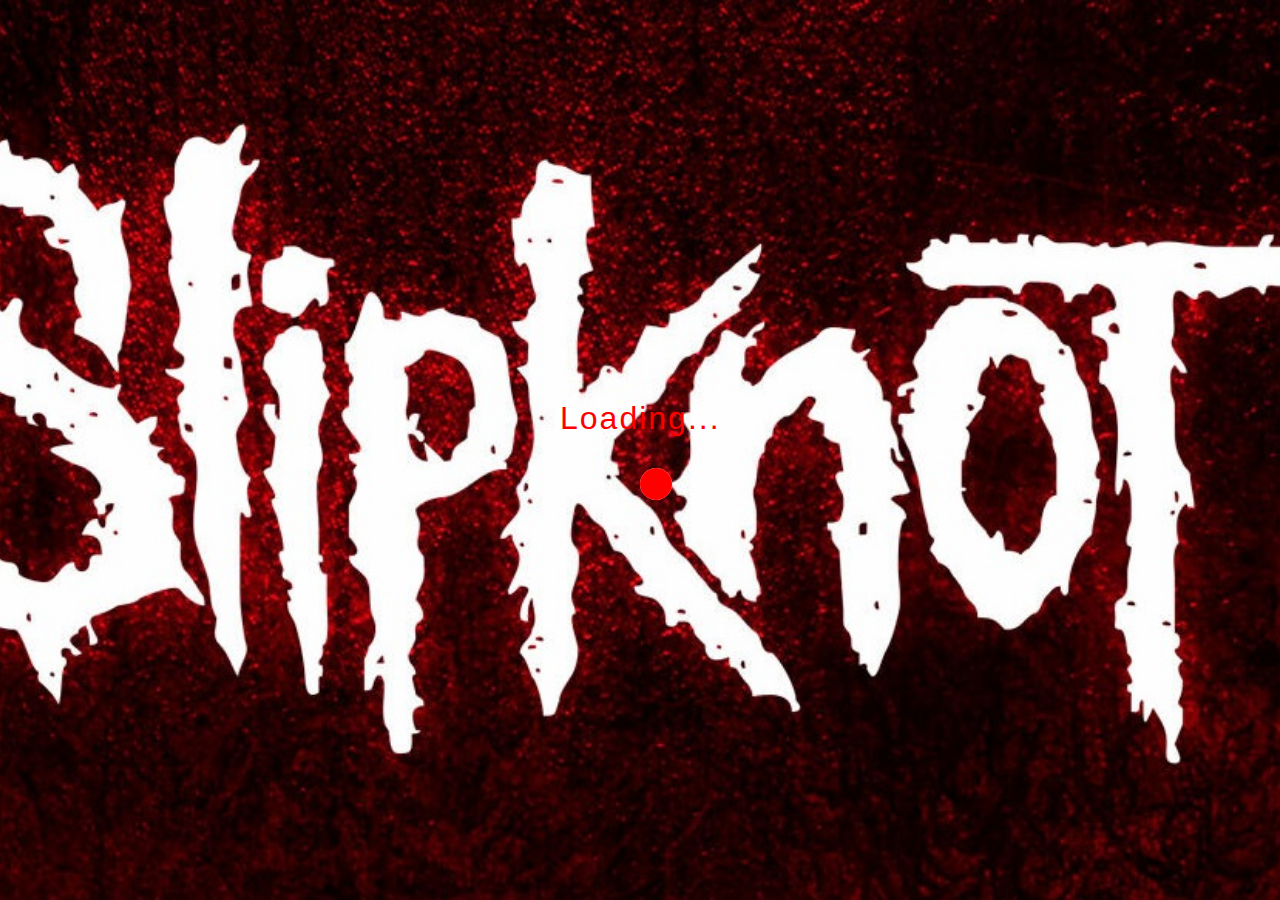
<file: index.html>
<!DOCTYPE html>
<html lang="en">
<head>
    <meta charset="UTF-8">
    <meta name="viewport" content="width=device-width, initial-scale=1.0">
    <title>Slipknot</title>
    <link rel = "stylesheet" href="index.css">
    <script src="loading.js" defer></script>
    <link rel="icon" type="image/x-icon" href="icon.ico">
</head>
<style></style>
<body> 
    <a href="test1.html">
    <div class="loader">
        <span class="loader-text">Loading...</span>
          <span class="load"></span>
      </div>
    </a>
</body>
</html>
</file>
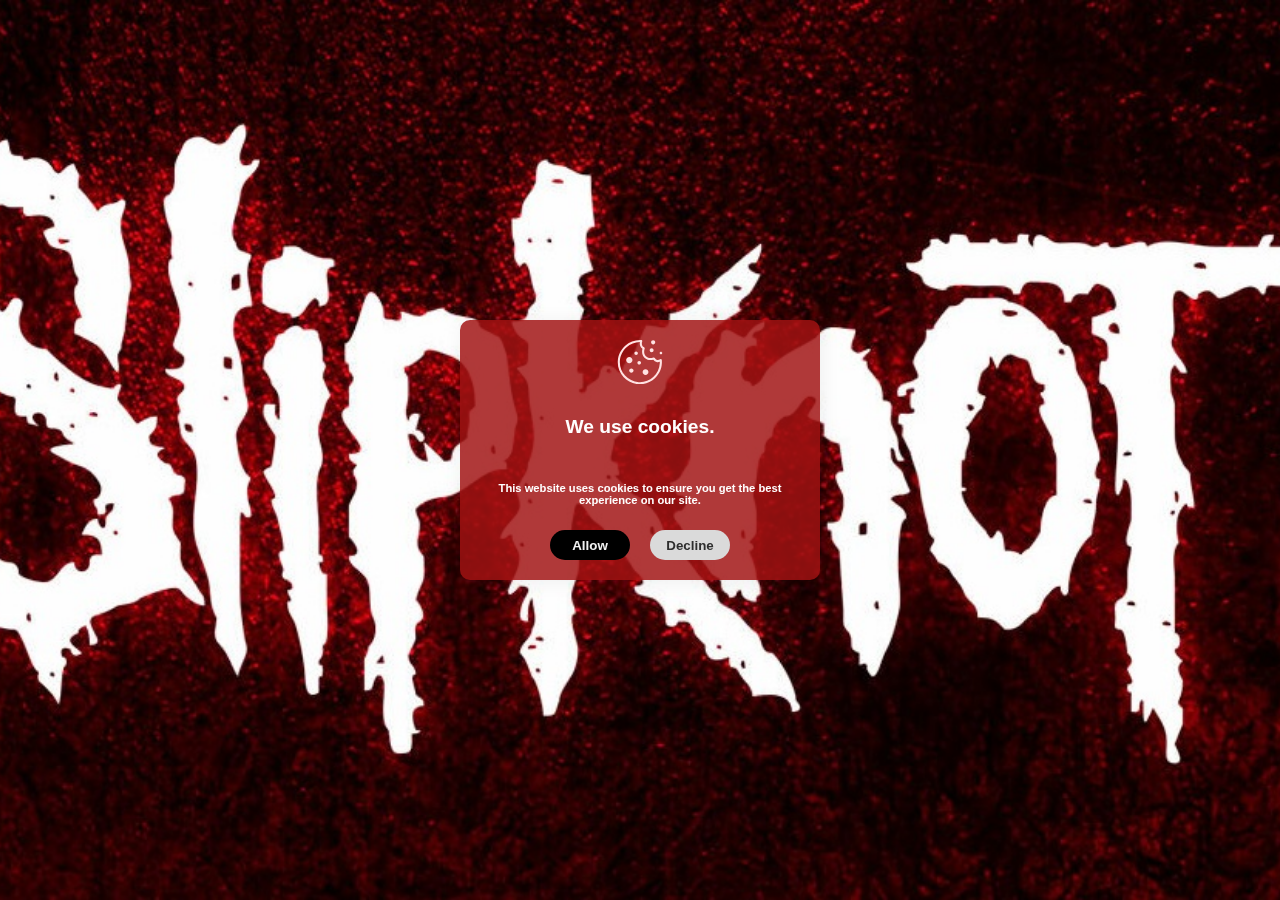
<file: main.html>
<!DOCTYPE html>
<html lang="en">
<head>
    <meta charset="UTF-8">
    <meta name="viewport" content="width=device-width, initial-scale=1.0">
    <title>Slipknot</title>
    <link rel = "stylesheet" href="main.css">
    <link rel="icon" type="image/x-icon" href="icon.ico">
</head>
<body>
    <div class="card">
        <svg version="1.1" id="cookieSvg" x="0px" y="0px" viewBox="0 0 122.88 122.25" xml:space="preserve"><g><path d="M101.77,49.38c2.09,3.1,4.37,5.11,6.86,5.78c2.45,0.66,5.32,0.06,8.7-2.01c1.36-0.84,3.14-0.41,3.97,0.95 c0.28,0.46,0.42,0.96,0.43,1.47c0.13,1.4,0.21,2.82,0.24,4.26c0.03,1.46,0.02,2.91-0.05,4.35h0v0c0,0.13-0.01,0.26-0.03,0.38 c-0.91,16.72-8.47,31.51-20,41.93c-11.55,10.44-27.06,16.49-43.82,15.69v0.01h0c-0.13,0-0.26-0.01-0.38-0.03 c-16.72-0.91-31.51-8.47-41.93-20C5.31,90.61-0.73,75.1,0.07,58.34H0.07v0c0-0.13,0.01-0.26,0.03-0.38 C1,41.22,8.81,26.35,20.57,15.87C32.34,5.37,48.09-0.73,64.85,0.07V0.07h0c1.6,0,2.89,1.29,2.89,2.89c0,0.4-0.08,0.78-0.23,1.12 c-1.17,3.81-1.25,7.34-0.27,10.14c0.89,2.54,2.7,4.51,5.41,5.52c1.44,0.54,2.2,2.1,1.74,3.55l0.01,0 c-1.83,5.89-1.87,11.08-0.52,15.26c0.82,2.53,2.14,4.69,3.88,6.4c1.74,1.72,3.9,3,6.39,3.78c4.04,1.26,8.94,1.18,14.31-0.55 C99.73,47.78,101.08,48.3,101.77,49.38L101.77,49.38z M59.28,57.86c2.77,0,5.01,2.24,5.01,5.01c0,2.77-2.24,5.01-5.01,5.01 c-2.77,0-5.01-2.24-5.01-5.01C54.27,60.1,56.52,57.86,59.28,57.86L59.28,57.86z M37.56,78.49c3.37,0,6.11,2.73,6.11,6.11 s-2.73,6.11-6.11,6.11s-6.11-2.73-6.11-6.11S34.18,78.49,37.56,78.49L37.56,78.49z M50.72,31.75c2.65,0,4.79,2.14,4.79,4.79 c0,2.65-2.14,4.79-4.79,4.79c-2.65,0-4.79-2.14-4.79-4.79C45.93,33.89,48.08,31.75,50.72,31.75L50.72,31.75z M119.3,32.4 c1.98,0,3.58,1.6,3.58,3.58c0,1.98-1.6,3.58-3.58,3.58s-3.58-1.6-3.58-3.58C115.71,34.01,117.32,32.4,119.3,32.4L119.3,32.4z M93.62,22.91c2.98,0,5.39,2.41,5.39,5.39c0,2.98-2.41,5.39-5.39,5.39c-2.98,0-5.39-2.41-5.39-5.39 C88.23,25.33,90.64,22.91,93.62,22.91L93.62,22.91z M97.79,0.59c3.19,0,5.78,2.59,5.78,5.78c0,3.19-2.59,5.78-5.78,5.78 c-3.19,0-5.78-2.59-5.78-5.78C92.02,3.17,94.6,0.59,97.79,0.59L97.79,0.59z M76.73,80.63c4.43,0,8.03,3.59,8.03,8.03 c0,4.43-3.59,8.03-8.03,8.03s-8.03-3.59-8.03-8.03C68.7,84.22,72.29,80.63,76.73,80.63L76.73,80.63z M31.91,46.78 c4.8,0,8.69,3.89,8.69,8.69c0,4.8-3.89,8.69-8.69,8.69s-8.69-3.89-8.69-8.69C23.22,50.68,27.11,46.78,31.91,46.78L31.91,46.78z M107.13,60.74c-3.39-0.91-6.35-3.14-8.95-6.48c-5.78,1.52-11.16,1.41-15.76-0.02c-3.37-1.05-6.32-2.81-8.71-5.18 c-2.39-2.37-4.21-5.32-5.32-8.75c-1.51-4.66-1.69-10.2-0.18-16.32c-3.1-1.8-5.25-4.53-6.42-7.88c-1.06-3.05-1.28-6.59-0.61-10.35 C47.27,5.95,34.3,11.36,24.41,20.18C13.74,29.69,6.66,43.15,5.84,58.29l0,0.05v0h0l-0.01,0.13v0C5.07,73.72,10.55,87.82,20.02,98.3 c9.44,10.44,22.84,17.29,38,18.1l0.05,0h0v0l0.13,0.01h0c15.24,0.77,29.35-4.71,39.83-14.19c10.44-9.44,17.29-22.84,18.1-38l0-0.05 v0h0l0.01-0.13v0c0.07-1.34,0.09-2.64,0.06-3.91C112.98,61.34,109.96,61.51,107.13,60.74L107.13,60.74z M116.15,64.04L116.15,64.04 L116.15,64.04L116.15,64.04z M58.21,116.42L58.21,116.42L58.21,116.42L58.21,116.42z"></path></g></svg>
         <p class="cookieHeading">We use cookies.</p>
         <p class="cookieDescription">This website uses cookies to ensure you get the best experience on our site.</p>
       
         <div class="buttonContainer">
           <button class="acceptButton">Allow</button>
         <button class="declineButton">Decline</button>
         </div>
         
       
       </div>
       
       

    <script src="main.js"></script>
</body>
</html>
</file>
<file: index.css>
body {
  background-image: url(slip.jpg);
  background-size: cover; /* Cover the entire background */
  background-position: center; /* Center the background image */
  background-repeat: no-repeat; /* Do not repeat the background image */
  margin: 0;
  padding: 0;
  height: 100vh; /* Set height to viewport height */
}


.loader {
  width: 160px; /* Adjust the width */
  height: 100px; /* Adjust the height */
  position: absolute;
  top: 50%;
  left: 50%;
  transform: translate(-50%, -50%); /* Center align horizontally and vertically */
}

.loader-text {
  position: absolute;
  top: 0;
  padding: 0;
  margin: 0;
  color: rgb(255, 0, 0);
  font-size:xx-large;
  font-family:'Franklin Gothic Medium', 'Arial Narrow', Arial, sans-serif;
  letter-spacing: 2px; /* Increase letter spacing */
  left: 0;
  right: 0;
  margin: auto; /* Center align horizontally */
}

.load {
  background-color: #ffffff;
  border-radius: 50px;
  display: block;
  height: 32px; /* Adjust the height */
  width: 32px; /* Adjust the width */
  bottom: 0;
  position: absolute;
  transform: translateX(50%);
  animation: loading_713 3.5s ease both infinite;
  left: 0;
  right: 0;
  margin: auto; /* Center align horizontally */
}

.load::before {
  position: absolute;
  content: "";
  width: 100%;
  height: 100%;
  background-color: #ff0000;
  border-radius: inherit;
  animation: loading2_713 3.5s ease both infinite;
}

@keyframes text_713 {
  0% {
    letter-spacing: 2px;
    transform: translateX(0px);
  }

  40% {
    letter-spacing: 3px;
    transform: translateX(40px);
  }

  80% {
    letter-spacing: 2px;
    transform: translateX(50px);
  }

  90% {
    letter-spacing: 3px;
    transform: translateX(0px);
  }

  100% {
    letter-spacing: 2px;
    transform: translateX(0px);
  }
}

@keyframes loading_713 {
  0% {
    width: 32px;
    transform: translateX(0px);
  }

  40% {
    width: 100%;
    transform: translateX(0px);
  }

  80% {
    width: 32px;
    transform: translateX(50%);
  }

  90% {
    width: 100%;
    transform: translateX(0px);
  }

  100% {
    width: 32px;
    transform: translateX(0px);
  }
}

@keyframes loading2_713 {
  0% {
    transform: translateX(0px);
    width: 32px;
  }

  40% {
    transform: translateX(0%);
    width: 80%;
  }

  80% {
    width: 100%;
    transform: translateX(0px);
  }

  90% {
    width: 80%;
    transform: translateX(15px);
  }

  100% {
    transform: translateX(0px);
    width: 32px;
  }
}
</file>
<file: main.css>
body{
    background-image: url(slip.jpg);
  background-size: cover; /* Cover the entire background */
  background-position: center; /* Center the background image */
  background-repeat: no-repeat; /* Do not repeat the background image */
  margin: 0;
  padding: 0;
  height: 100vh; /* Set height to viewport height */
}
p{
    font-family: 'Lucida Sans', 'Lucida Sans Regular', 'Lucida Grande', 'Lucida Sans Unicode', Geneva, Verdana, sans-serif ;
}
.card {
    width: 300px;
    height: 220px;
    background-color:rgba(161, 18, 18, 0.836);
    position: fixed;
    top: 50%;
    left: 50%;
    transform: translate(-50%, -50%);
    display: flex;
    flex-direction: column;
    align-items: center;
    justify-content: center;
    padding: 20px 30px;
    gap: 13px;
    overflow: hidden;
    border-radius: 10px;
    box-shadow: 2px 2px 20px rgba(0, 0, 0, 0.062);
}

#cookieSvg {
    width: 50px;
}

#cookieSvg g path {
    fill: rgb(255, 226, 226);
}

.cookieHeading {
    font-size: 1.2em;
    font-weight: 800;
    color: rgb(255, 255, 255);
}

.cookieDescription {
    text-align: center;
    font-size: 0.7em;
    font-weight: 600;
    color: rgb(255, 254, 254);
}

.buttonContainer {
    display: flex;
    gap: 20px;
    flex-direction: row;
}

.acceptButton,
.declineButton {
    width: 80px;
    height: 30px;
    transition-duration: .2s;
    border: none;
    cursor: pointer;
    font-weight: 600;
    border-radius: 20px;
}

.acceptButton {
    background-color: #000000;
    color: rgb(241, 241, 241);
}

.declineButton {
    background-color: rgb(218, 218, 218);
    color: rgb(46, 46, 46);
}

.acceptButton:hover {
    background-color: #646366;
    transition-duration: .2s;
}

.declineButton:hover {
    background-color: #ebebeb;
    transition-duration: .2s;
}
</file>
